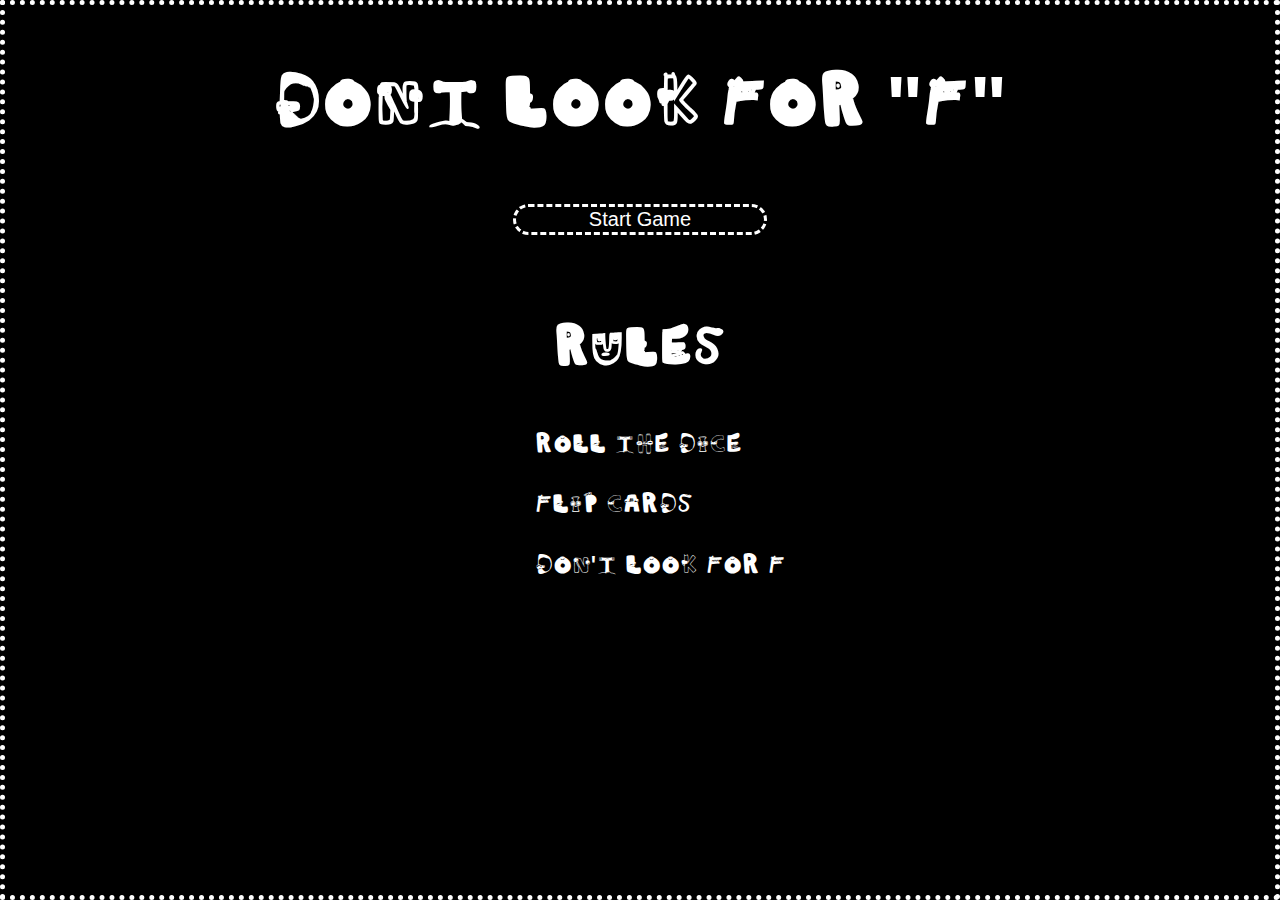
<file: index.html>
<html lang="en">
<head>
    <meta charset="UTF-8">
    <meta http-equiv="X-UA-Compatible" content="IE=edge">
    <meta name="viewport" content="width=device-width, initial-scale=1.0">
    <title>Don't look for F</title>
    <!-- css -->
    <link rel="stylesheet" href="styles.css">
</head>

<body>
    <!-- Header Modal -->
    <header class="modal">
        <h1 class="title">DONT LOOK FOR "F"</h1>
        <div class="start-btn">
            <button id="start-btn">Start Game</button>
        </div> 
        <div class="rule-book">
            <h1>Rules</h1>
            <ul>
                <li>Roll the dice</li>
                <li>Flip cards</li>
                <li>Don't look for F</li>
            </ul>
        </div>
        
        <audio id='audio-open' 
        onloadstart="this.volume = 0.1">
            <source src="./audio/loresong.mp3" type="audio/mp3" >
            The browser does not support the audio element
        </audio>
    </header>

    <!-- player score -->
    <div class="container">
        <h1 class="player-one active">Player 1</h1>
        <button id="roll-dice" class="dice">Roll Dice</button>
        <h1 class="player-two">Player 2</h1>
    </div>
    
    <!-- cards -->
    <div class="root-container" id="root"></div>

    <!-- fail modal -->
    <div class="fail-modal">
        <h1 class="fail-text">YOU LOSE</h1>
    </div>  

    <!-- footer -->
    <div class="modal-footer">
        <h1 class="footer">THANKS for PLAYING</h1>
        <div class="reset-btn">
            <button id="reset-btn">Reset Game</button>
        </div>
        <div class="footer-img" >
            <img class="end-img" src="./images/y.gif" alt="Alphabet Lore Y yelling">
            <img class="end-img" src="./images/z.gif" alt="Alphabet Lore Z sleeping">
        </div>   
    </div>  
    
    <!-- script -->
    <script src="app.js" type="module"></script>
</body>
</html>
</file>
<file: styles.css>
body {
    background-color: black;
    color: white;
    font-family: 'Lore', sans-serif;
}

@font-face {
    font-family: Lore;
    src: url(./font/Alphabetfriends-Regular.ttf);
}

/* layout */

img {
    width: 100%;
}

button {
    background-color: black;
    color: white;
    width: 20%;
    border: 3px white dashed;
    border-radius: 20px;
    font-size: 20px;
    cursor: pointer;
}

.footer {
    margin-bottom: 0;
}

.title,
.footer {
    text-align: center;
    font-size: 80px;
}

/* header modal */
.modal {
    /* display: none; */
    background-color: black;
    position: fixed;
    top: 0;
    bottom: 0;
    left: 0;
    right: 0;
    border: 5px dotted white;
    z-index: 100;
}

.start-btn,
.reset-btn {
    display: flex;
    justify-content: center;
}

.rule-book {
    margin-top: 45px;
    display: flex;
    flex-direction: column;
    justify-content: center;
    align-items: center;
    font-size: 1.9rem;
}

ul {
    margin: 0;
    list-style: none;
    line-height: 2;
}

/* fail modal */
.fail-modal {
    display: none;
    background-color: black;
    position: fixed;
    top: 0;
    bottom: 0;
    left: 0;
    right: 0;
    /* z-index: 101; */
    background: url('./images/f.gif');
    width: 100%;
}

.fail-text {
    text-align: center;
    color: black;
}

/* player container */
.container {
    display: flex;
    justify-content: space-around;
    margin-bottom: 20px;
    overflow: hidden;
    position: sticky;
    top: 0;
    background-color: black;
}

.player-one,
.player-two {
    text-shadow: 2px 2px 2px black;
    padding: 5px;
}

.active {
    background-color: rgb(143, 143, 74);
    border-radius: 10px;
}

.black {
    background-color: black;
}
/* cards root */
.root-container {
    display: grid;
    grid-template-columns: repeat(4, 1fr);
    gap: .5rem;
}

/* modal two */
.modal-footer {
    display: none;
    background-color: black;
    position: fixed;
    top: 0;
    bottom: 0;
    left: 0;
    right: 0;
    margin: auto;
    border: 5px dotted white;
    z-index: 99;
}

.end-img {
    width: 50%;
    margin-top: 20px;
}

.footer-img {
    display: flex;
    justify-content: center;
    gap: 20px;
    width: 100%;
    margin-bottom: 20px;
}

@media screen and (max-width: 500px) {
    
    img {
        width: 100px;
    }

    .container {
        font-size: 10px;
        text-align: center;
        margin: 20px;
    }

    .dice {
        font-size: 15px;
        padding: 10px;
        margin: 20px;
    }

    button {
        width: 100%;
    }

    .end-img {
        width: 200px;
    }

    .title,
    .footer {
    text-align: center;
    font-size: 40px;
}
}
</file>
